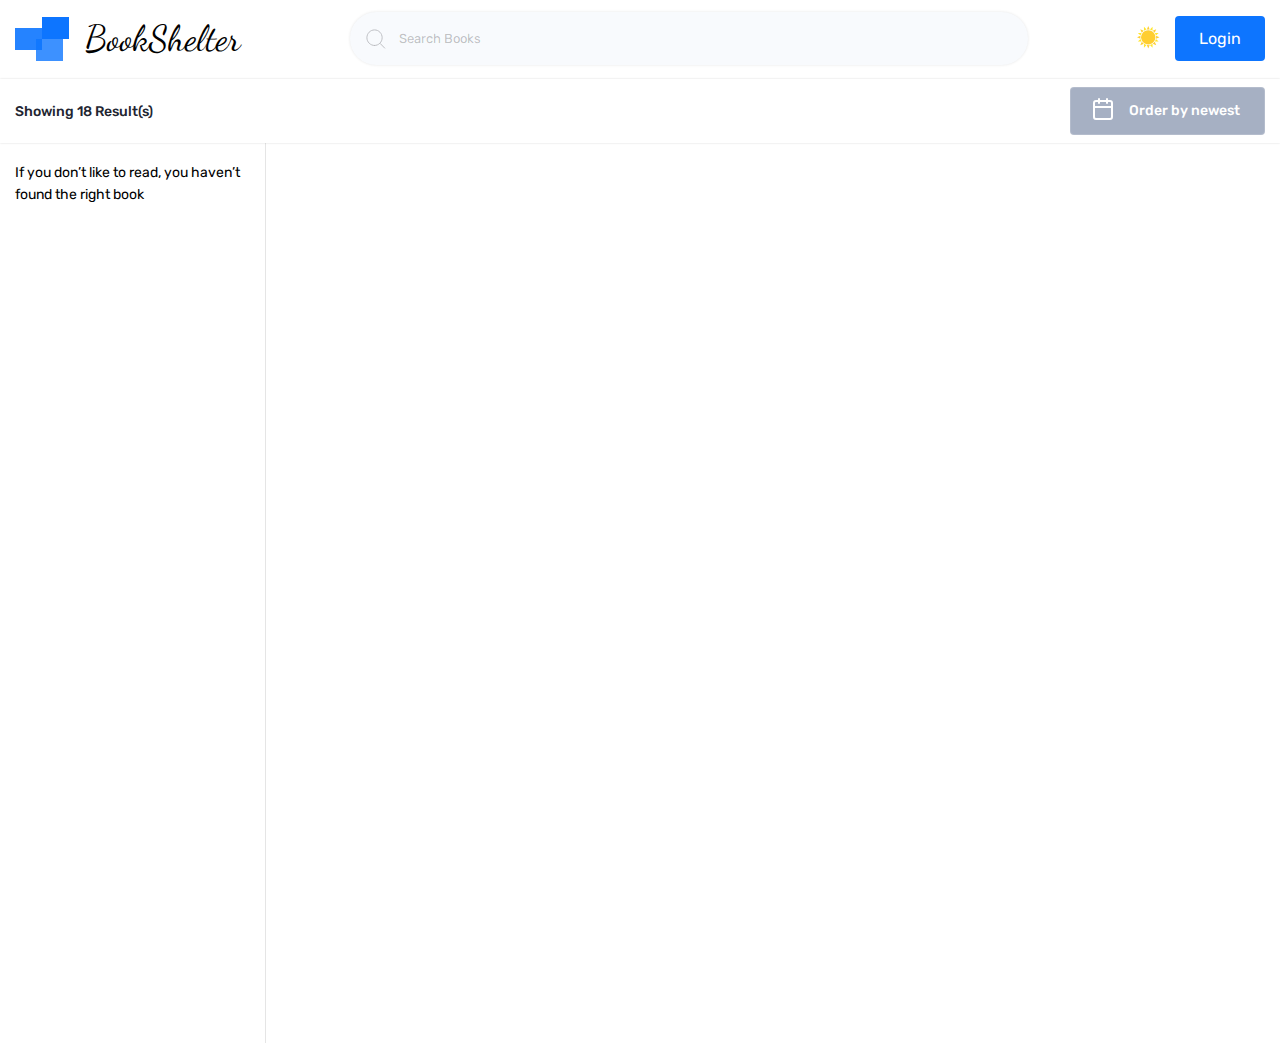
<file: food/index.html>
<!DOCTYPE html>
<html lang="en">
<head>
    <meta charset="UTF-8">
    <meta http-equiv="X-UA-Compatible" content="IE=edge">
    <meta name="viewport" content="width=device-width, initial-scale=1.0">
    <link rel="stylesheet" href="./src/styles/main.css">
    <title>Document</title>
</head>
<body>
    <header class="header">
        <div class="container">
            <div class="inner">
                <div class="logo">
                    <div class="logo-blocks">
                        <span></span>
                        <span></span>
                        <span></span>
                    </div>
                    <span>BookShelter</span>
                </div>
                <div class="search">
                    <img src="./src/assets/icons/Group 21.svg" alt="">
                    <input onchange="bookData(this.value)" value="" class="search-input" placeholder="Search Books" type="search" name="search" id="search">
                </div>
                <div class="mode">
                    <button class="mode-btn">
                        <img src="./src/assets/icons/Group 182.svg" alt="">
                    </button>
                    <button class="login_btn">
                        Login
                    </button>
                </div>
            </div>
        </div>
    </header>
    <main class="main">
        <div class="book-sort">
            <div class="container">
                <div class="inner">
                    <div class="showing">
                    <div class="show-result">
                        <h4 class="results">Showing 18 Result(s)</h4>
                    </div>
                    </div>
                    <div class="filter-wrapper">
                        <button class="filter">Order by newest</button>
                    </div>
                </div>
            </div>
        </div>

        <div class="main-section">
            <div class="container">
                <div class="inner">
                    <div class="sidebar">
                        <h2 class="sidebar-title">If you don’t like to read, you haven’t found the right book</h2>
                        <ul class="category-ul">
                            <h2 class="h2"></h2>
                        </ul>
                    </div>
                    <div class="books">
                        <div class="books-inner">

                        </div>
                    </div>
                </div>
            </div>
        </div>
    </main>
    <div class="login-wrapper">
        <div class="overlay"></div>
        <div class="login">
        <div class="logo">
            <img src="./src/assets/icons/Group 200.svg" alt="">
        </div>
        <form action="">
            <input autocomplete="username" placeholder="USERNAME" type="text" name="username" id="user">
            <input autocomplete="current-password" placeholder="PASSWORD" type="password" name="password" id="pass">
        </form>
        <button type="submit">Login</button>
        </div>
        <div class="register"></div>
    </div>
    <script src="./src/js/index.js"></script>
</body>
</html>
</file>
<file: food/src/styles/main.css>
@font-face {
  font-family: "Dancing Script";
  src: url(../assets/fonts/DancingScript-VariableFont_wght.ttf);
}
@font-face {
  font-family: "Rubik";
  src: url("../assets/fonts/Rubik-VariableFont_wght.ttf");
}
* {
  padding: 0;
  margin: 0;
  box-sizing: border-box;
  list-style: none;
  text-decoration: none;
}

button {
  border: none;
  background-color: transparent;
  cursor: pointer;
}

input {
  border: none;
  outline: none;
  background-color: transparent;
}

.container {
  width: 100%;
  margin: 0 auto;
  padding: 0 15px;
  box-sizing: border-box;
  max-width: 1300px;
}

.header {
  padding: 12px 0 14px 0;
}
.header .inner {
  display: flex;
  align-items: center;
  justify-content: space-between;
}
.header .inner .logo {
  display: flex;
  align-items: center;
  gap: 16px;
}
.header .inner .logo .logo-blocks {
  position: relative;
  width: 54px;
  height: 44px;
}
.header .inner .logo .logo-blocks span {
  display: block;
  width: 27px;
  height: 22px;
  background-color: #0D75FF;
  position: absolute;
}
.header .inner .logo .logo-blocks span:nth-child(1) {
  top: 11px;
  opacity: 0.9;
  left: 0;
}
.header .inner .logo .logo-blocks span:nth-child(2) {
  top: 0;
  right: 0;
}
.header .inner .logo .logo-blocks span:nth-child(3) {
  bottom: 0;
  right: 6px;
  opacity: 0.8;
}
.header .inner .logo span {
  font-family: "Dancing Script";
  font-style: normal;
  font-weight: 400;
  font-size: 36px;
  line-height: 43px;
  color: #000000;
}
.header .inner .search {
  width: 678px;
  position: relative;
}
.header .inner .search input {
  width: 100%;
  background: #F8FAFD;
  box-shadow: 0px 0px 3px rgba(0, 0, 0, 0.1);
  border-radius: 30px;
  padding: 19px 20px 19px 49px;
  font-family: "Rubik";
  font-style: normal;
  font-weight: 400;
  font-size: 13px;
  line-height: 15px;
  color: #000;
}
.header .inner .search input::placeholder {
  color: rgba(0, 0, 0, 0.24);
}
.header .inner .search img {
  position: absolute;
  top: 0;
  bottom: 0;
  width: 20px;
  height: 20px;
  left: 16px;
  margin: auto;
}
.header .inner .mode {
  display: flex;
  align-content: center;
  gap: 15px;
}
.header .inner .mode .login_btn {
  font-family: "Rubik";
  font-style: normal;
  font-weight: 400;
  font-size: 16px;
  line-height: 19px;
  color: #FFFFFF;
  padding: 13px 24px;
  background: #0D75FF;
  border-radius: 4px;
}

.main .book-sort {
  background: #FFFFFF;
  padding: 8px 0;
  box-shadow: 0px 0px 2px rgba(0, 0, 0, 0.15);
}
.main .book-sort .inner {
  display: flex;
  justify-content: space-between;
  align-items: center;
}
.main .book-sort .inner .showing {
  gap: 176px;
  display: flex;
  align-items: center;
}
.main .book-sort .inner .category-title {
  font-family: "Rubik";
  font-style: normal;
  font-weight: 400;
  font-size: 18px;
  line-height: 21px;
  color: #000000;
}
.main .book-sort .inner .show-result {
  display: flex;
  align-items: center;
  gap: 21px;
}
.main .book-sort .inner .show-result button {
  font-family: "Rubik";
  font-style: normal;
  font-weight: 500;
  font-size: 14px;
  line-height: 17px;
  color: #0D75FF;
  padding: 12px 30px;
  background: rgba(13, 117, 255, 0.05);
  border-radius: 30px;
  display: block;
}
.main .book-sort .inner .show-result h4 {
  font-family: "Rubik";
  font-style: normal;
  font-weight: 500;
  font-size: 14px;
  line-height: 17px;
  color: #222531;
}
.main .book-sort .inner .filter-wrapper {
  position: relative;
}
.main .book-sort .inner .filter-wrapper .filter {
  padding: 9px 24px 9px 58px;
  font-family: "Rubik";
  font-style: normal;
  font-weight: 500;
  font-size: 14px;
  line-height: 200.3%;
  color: #fff;
  border: 1px solid rgba(227, 230, 235, 0.23);
  border-radius: 4px;
  position: relative;
  background-color: #A6B0C3;
  cursor: pointer;
}
.main .book-sort .inner .filter-wrapper .filter::before {
  position: absolute;
  content: "";
  background-image: url("../assets/icons/calendar 1.svg");
  width: 25px;
  height: 25px;
  background-repeat: no-repeat;
  left: 20px;
}
.main .main-section .inner {
  display: flex;
  align-items: flex-start;
}
.main .main-section .sidebar {
  padding: 19px 18px 19px 0;
  width: 20%;
  height: 100%;
}
.main .main-section .sidebar .sidebar-title {
  font-family: "Rubik";
  font-style: normal;
  font-weight: 400;
  font-size: 14px;
  line-height: 155.6%;
  color: #000000;
  margin-bottom: 12px;
}
.main .main-section .sidebar .category-ul .btn-li {
  display: flex;
  justify-content: space-between;
  align-items: center;
  padding: 8px 33px 8px 0;
  box-sizing: border-box;
  transition: 0.2s;
  cursor: pointer;
}
.main .main-section .sidebar .category-ul .btn-li:hover {
  background: #F8FAFD;
  border-radius: 10px;
  padding: 8px 33px 8px 24px;
}
.main .main-section .sidebar .category-ul .btn-li.active {
  background: #F8FAFD;
  border-radius: 10px;
  padding: 8px 33px 8px 24px;
}
.main .main-section .sidebar .category-ul .btn-li .before {
  font-family: "Rubik";
  font-style: normal;
  font-weight: 700;
  font-size: 16px;
  line-height: 19px;
  color: #FFFFFF;
  width: 40px;
  height: 40px;
  display: flex;
  align-items: center;
  justify-content: center;
  border-radius: 50%;
  background-color: red;
}
.main .main-section .sidebar .category-ul .btn-li .btn {
  font-family: "Rubik";
  font-style: normal;
  font-weight: 400;
  font-size: 13px;
  text-align: left;
  line-height: 15px;
  color: #222531;
  width: 90px;
  cursor: pointer;
}
.main .main-section .sidebar .category-ul .btn-li .btn-count {
  font-family: "Rubik";
  font-style: normal;
  font-weight: 400;
  font-size: 12px;
  line-height: 14px;
  color: #58667E;
}
.main .main-section .books {
  padding: 33px 0 0 40px;
  width: 80%;
  min-height: 100vh;
  border-left: 1px solid rgba(0, 0, 0, 0.1);
}
.main .main-section .books .books-inner {
  display: flex;
  flex-wrap: wrap;
  justify-content: space-between;
  align-items: flex-start;
}
.main .main-section .books .books-inner .error-element {
  font-family: "Dancing Script";
  font-style: normal;
  font-weight: 400;
  font-size: 36px;
  line-height: 43px;
  color: #000000;
  text-align: center;
}
.main .main-section .books .books-inner .book-card {
  padding: 15px;
  box-sizing: border-box;
  background: #FFFFFF;
  box-shadow: 0px 1px 3px rgba(0, 0, 0, 0.1);
  border-radius: 5px;
  width: 282px;
  margin-bottom: 40px;
}
.main .main-section .books .books-inner .book-card .book-cover {
  width: 249px;
  height: 238px;
  background: #F8FAFD;
  border-radius: 5px;
  display: flex;
  justify-content: center;
  align-items: center;
  margin-bottom: 19px;
}
.main .main-section .books .books-inner .book-card .book-cover img {
  width: 201px;
  height: 202px;
  object-fit: cover;
}
.main .main-section .books .books-inner .book-card h2 {
  font-family: "Rubik";
  font-style: normal;
  font-weight: 500;
  font-size: 18px;
  line-height: 21px;
  margin-bottom: 3px;
  color: #000000;
  height: 42px;
  overflow: hidden;
}
.main .main-section .books .books-inner .book-card h3 {
  font-family: "Rubik";
  font-style: normal;
  font-weight: 500;
  font-size: 13px;
  line-height: 18px;
  color: #757881;
}
.main .main-section .books .books-inner .book-card span {
  font-family: "Rubik";
  font-style: normal;
  font-weight: 500;
  font-size: 13px;
  line-height: 18px;
  color: #757881;
}
.main .main-section .books .books-inner .book-card .mark-info {
  display: flex;
  align-items: center;
  justify-content: space-between;
  margin-top: 10px;
  margin-bottom: 5px;
}
.main .main-section .books .books-inner .book-card .mark-info button {
  width: 49%;
  padding: 10px;
  border-radius: 4px;
  font-family: "Rubik";
  font-style: normal;
  font-weight: 500;
  font-size: 14px;
  line-height: 17px;
}
.main .main-section .books .books-inner .book-card .mark-info button.add-mark {
  background-color: #FFD80D;
  color: #000;
}
.main .main-section .books .books-inner .book-card .mark-info button.info {
  background: rgba(13, 117, 255, 0.05);
  color: #0D75FF;
}
.main .main-section .books .books-inner .book-card .read-book {
  width: 100%;
  padding: 10px;
  border-radius: 4px;
  display: block;
  text-align: center;
  font-family: "Rubik";
  font-style: normal;
  font-weight: 500;
  font-size: 14px;
  line-height: 17px;
  background-color: #75828A;
  color: #fff;
}

.login-wrapper {
  background-image: url("https://images.unsplash.com/photo-1667817332789-7372f7f1fa98?ixlib=rb-4.0.3&ixid=MnwxMjA3fDB8MHxwaG90by1wYWdlfHx8fGVufDB8fHx8&auto=format&fit=crop&w=1980&q=80");
  z-index: 1;
  width: 100%;
  min-height: 100%;
  position: fixed;
  top: 0;
  left: 0;
  z-index: 1;
  display: none;
}
.login-wrapper.active {
  display: block;
}
.login-wrapper.active + body {
  overflow: hidden;
}
.login-wrapper .overlay {
  position: absolute;
  left: 0;
  top: 0;
  background-color: rgba(0, 0, 0, 0.762);
  width: 100%;
  height: 100%;
  content: "";
}
.login-wrapper .login {
  left: 50%;
  top: 50%;
  transform: translate(-50%, -50%);
  position: absolute;
  z-index: 2;
}
.login-wrapper .login .logo {
  margin-bottom: 51px;
}
.login-wrapper .login form input {
  padding: 13px 0 12px 51px;
  border: 1px solid #FFFFFF;
  border-radius: 4px;
  display: block;
  width: 300px;
  margin-bottom: 20px;
  font-family: "Rubik";
  font-style: normal;
  font-weight: 300;
  font-size: 14px;
  line-height: 20px;
  color: #FFFFFF;
}
.login-wrapper .login button {
  font-family: "Rubik";
  font-style: normal;
  font-weight: 600;
  background-color: #fff;
  font-size: 16px;
  line-height: 20px;
  width: 300px;
  border-radius: 4px;
  cursor: pointer;
  text-align: center;
  text-transform: uppercase;
  color: #0D75FF;
  padding: 13px 0;
}/*# sourceMappingURL=main.css.map */
</file>
